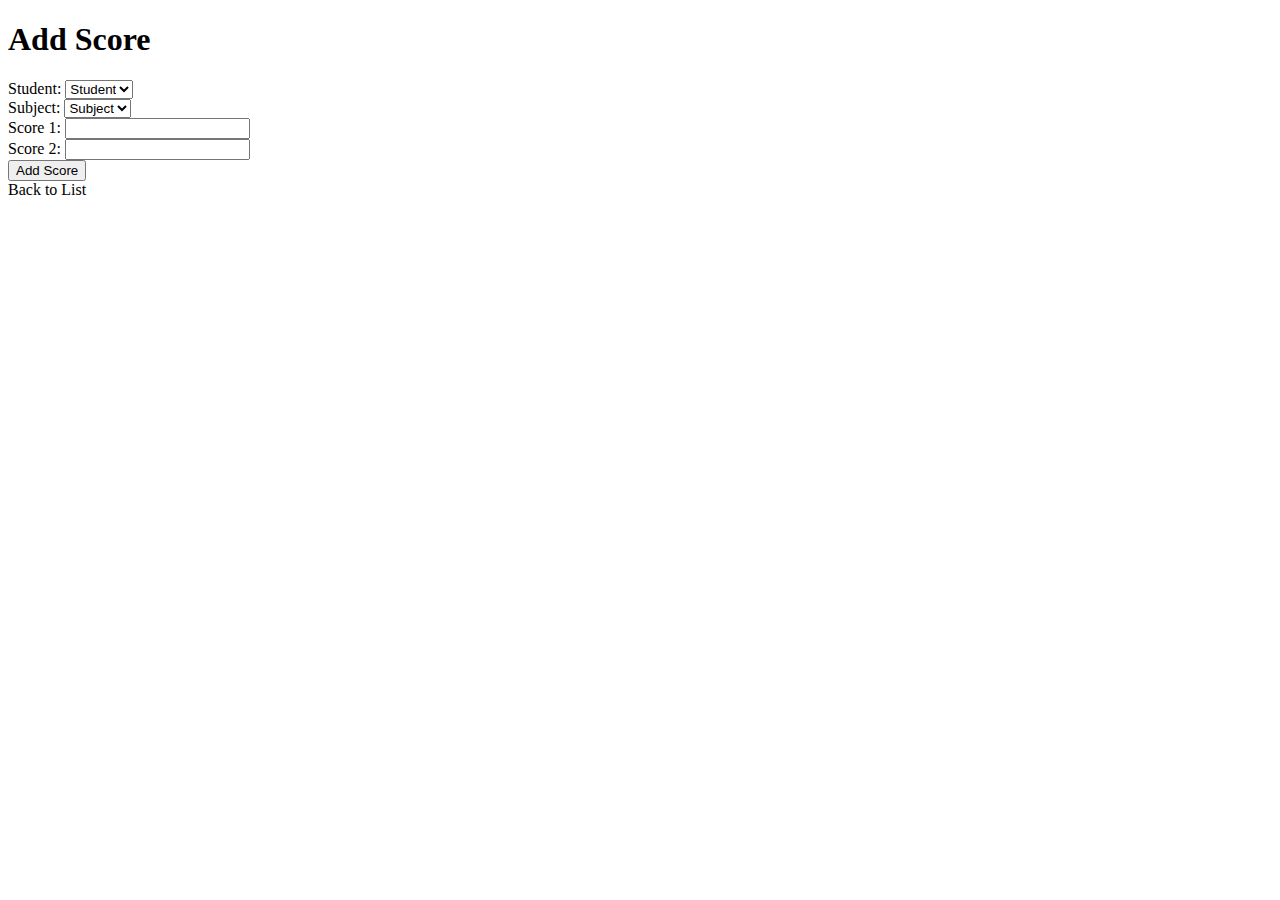
<file: ass/src/main/resources/templates/add_score.html>
<!DOCTYPE html>
<html xmlns:th="http://www.thymeleaf.org">
<head>
    <title>Add Score</title>
    <link rel="stylesheet" th:href="@{/css/style.css}">
</head>
<body>
<h1>Add Score</h1>
<form th:action="@{/scores}" th:object="${studentScore}" method="post">
    <label for="student">Student:</label>
    <select id="student" name="studentId" th:field="*{student.studentId}">
        <option th:each="student : ${students}" th:value="${student.studentId}" th:text="${student.fullName}">Student</option>
    </select><br/>

    <label for="subject">Subject:</label>
    <select id="subject" name="subjectId" th:field="*{subject.subjectId}">
        <option th:each="subject : ${subjects}" th:value="${subject.subjectId}" th:text="${subject.subjectName}">Subject</option>
    </select><br/>

    <label for="score1">Score 1:</label>
    <input type="text" id="score1" th:field="*{score1}" /><br/>

    <label for="score2">Score 2:</label>
    <input type="text" id="score2" th:field="*{score2}" /><br/>

    <input type="submit" value="Add Score" />
</form>
<a th:href="@{/students}">Back to List</a>
</body>
</html>
</file>
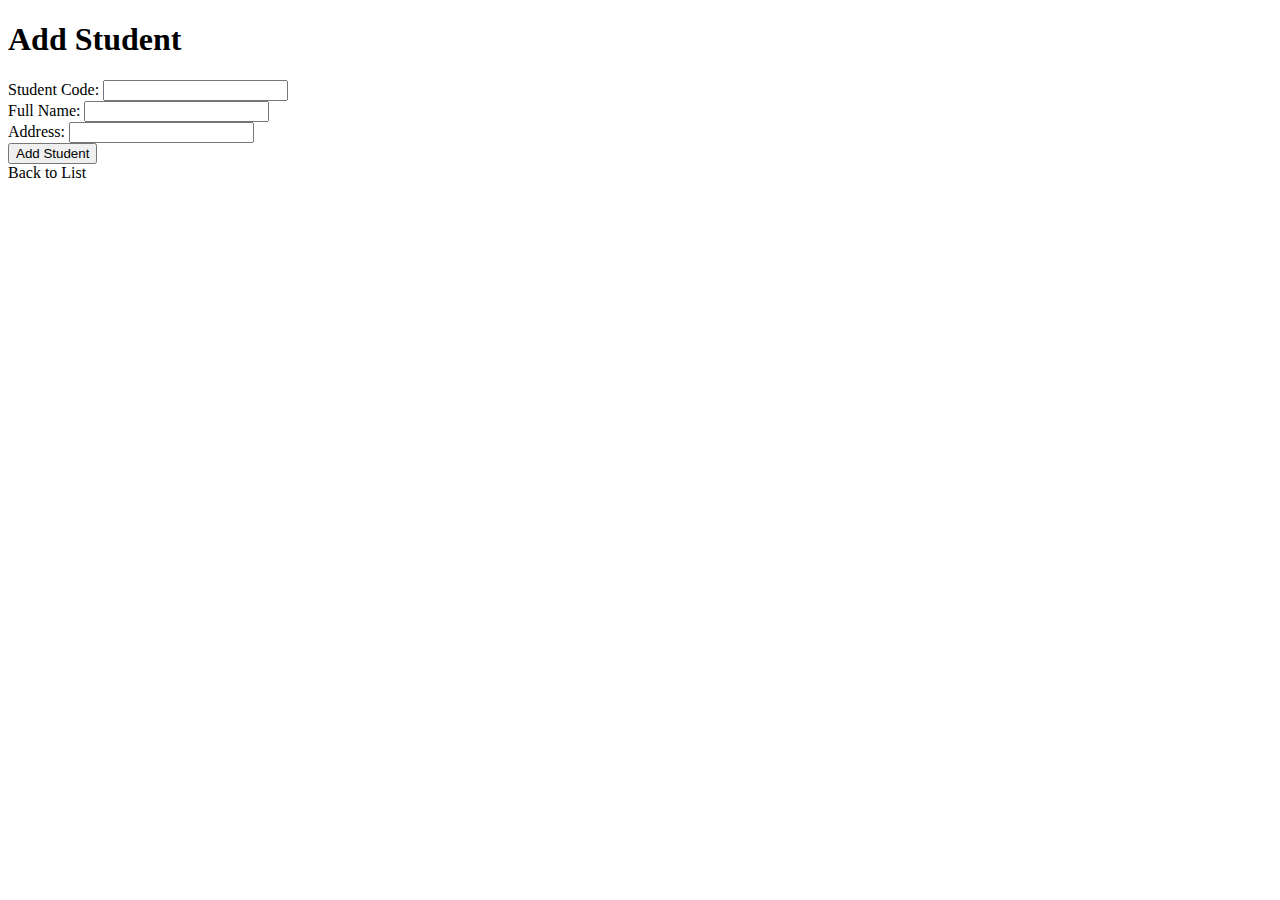
<file: ass/src/main/resources/templates/add_student.html>
<!DOCTYPE html>
<html xmlns:th="http://www.thymeleaf.org">
<head>
  <title>Add Student</title>
  <link rel="stylesheet" th:href="@{/css/style.css}">
</head>
<body>
<h1>Add Student</h1>
<form th:action="@{/students}" th:object="${student}" method="post">
  <label for="studentCode">Student Code:</label>
  <input type="text" id="studentCode" th:field="*{studentCode}" /><br/>

  <label for="fullName">Full Name:</label>
  <input type="text" id="fullName" th:field="*{fullName}" /><br/>

  <label for="address">Address:</label>
  <input type="text" id="address" th:field="*{address}" /><br/>

  <input type="submit" value="Add Student" />
</form>
<a th:href="@{/students}">Back to List</a>
</body>
</html>
</file>
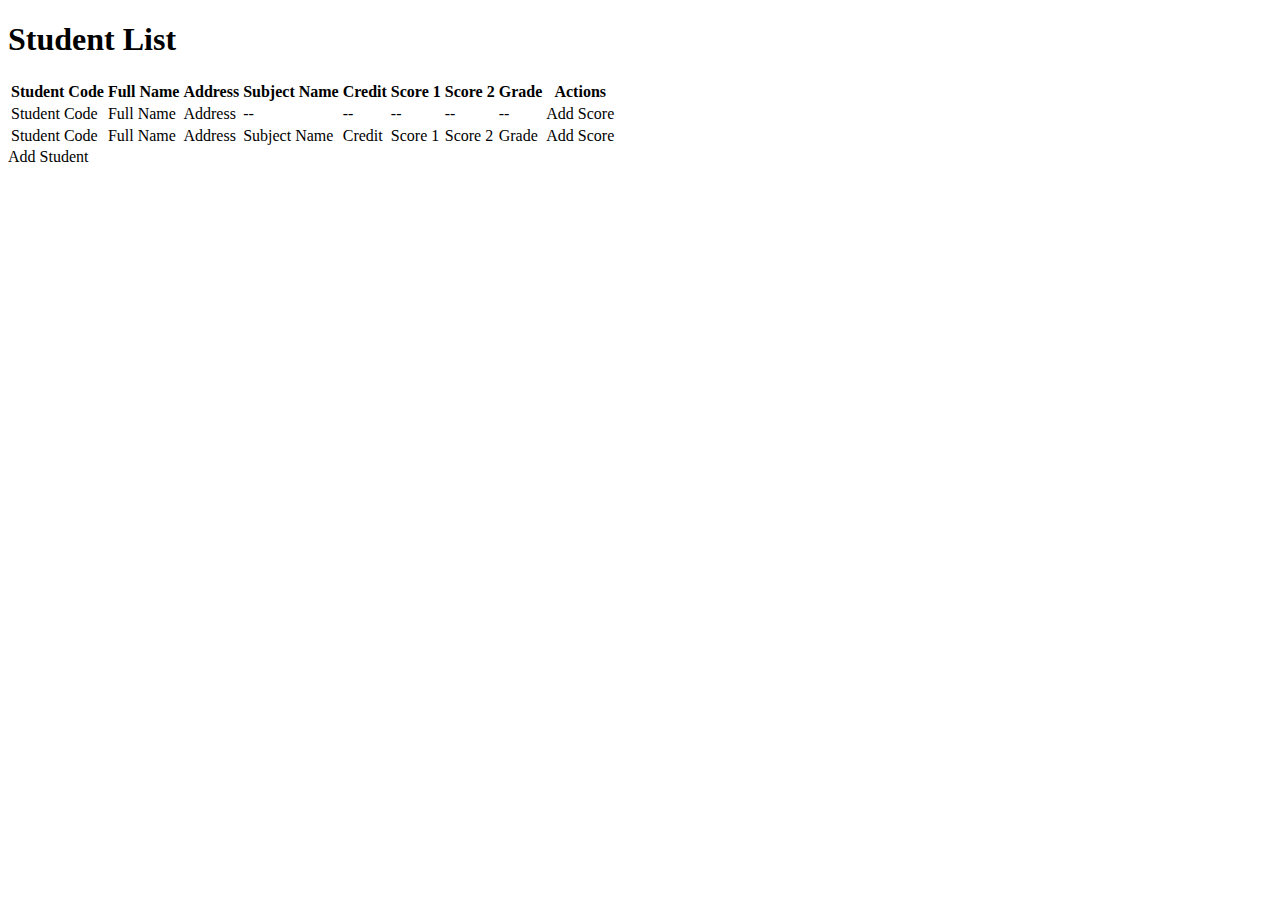
<file: ass/src/main/resources/templates/student_list.html>
<!DOCTYPE html>
<html xmlns:th="http://www.thymeleaf.org">
<head>
    <title>Student List</title>
    <link rel="stylesheet" th:href="@{/css/style.css}">
</head>
<body>
<h1>Student List</h1>
<table>
    <thead>
    <tr>
        <th>Student Code</th>
        <th>Full Name</th>
        <th>Address</th>
        <th>Subject Name</th>
        <th>Credit</th>
        <th>Score 1</th>
        <th>Score 2</th>
        <th>Grade</th>
        <th>Actions</th>
    </tr>
    </thead>
    <tbody>
    <tr th:each="student : ${students}">
        <td th:text="${student.studentCode}">Student Code</td>
        <td th:text="${student.fullName}">Full Name</td>
        <td th:text="${student.address}">Address</td>
        <td>--</td>
        <td>--</td>
        <td>--</td>
        <td>--</td>
        <td>--</td>
        <td><a th:href="@{/scores/new}">Add Score</a></td>
    </tr>
    <tr th:each="score : ${scores}">
        <td th:text="${score.student.studentCode}">Student Code</td>
        <td th:text="${score.student.fullName}">Full Name</td>
        <td th:text="${score.student.address}">Address</td>
        <td th:text="${score.subject.subjectName}">Subject Name</td>
        <td th:text="${score.subject.credit}">Credit</td>
        <td th:text="${score.score1}">Score 1</td>
        <td th:text="${score.score2}">Score 2</td>
        <td th:text="${score.grade}">Grade</td>
        <td><a th:href="@{/scores/new}">Add Score</a></td>
    </tr>
    </tbody>
</table>
<a th:href="@{/students/new}">Add Student</a>
</body>
</html>
</file>
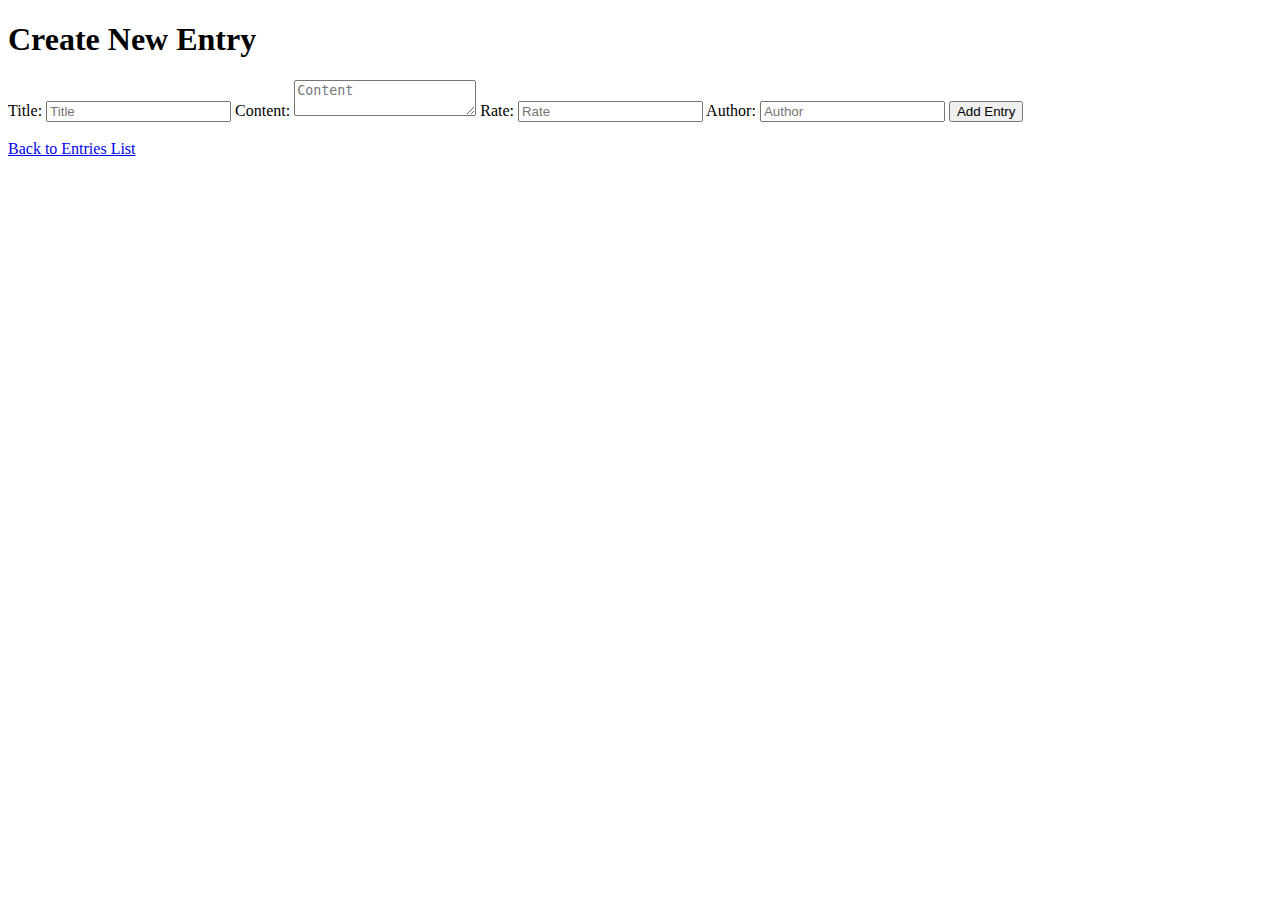
<file: exam/src/main/resources/templates/create-entry.html>
<!DOCTYPE html>
<html xmlns:th="http://www.thymeleaf.org">
<head>
    <title>Create New Entry</title>
</head>
<body>
<h1>Create New Entry</h1>
<form action="#" th:action="@{/entries}" th:object="${entry}" method="post">
    <label>Title:</label>
    <input type="text" th:field="*{title}" placeholder="Title" required />

    <label>Content:</label>
    <textarea th:field="*{content}" placeholder="Content" required></textarea>

    <label>Rate:</label>
    <input type="number" th:field="*{rate}" placeholder="Rate" required />

    <label>Author:</label>
    <input type="text" th:field="*{author}" placeholder="Author" required />

    <button type="submit">Add Entry</button>
</form>
<br />
<a href="/entries">Back to Entries List</a>
</body>
</html>
</file>
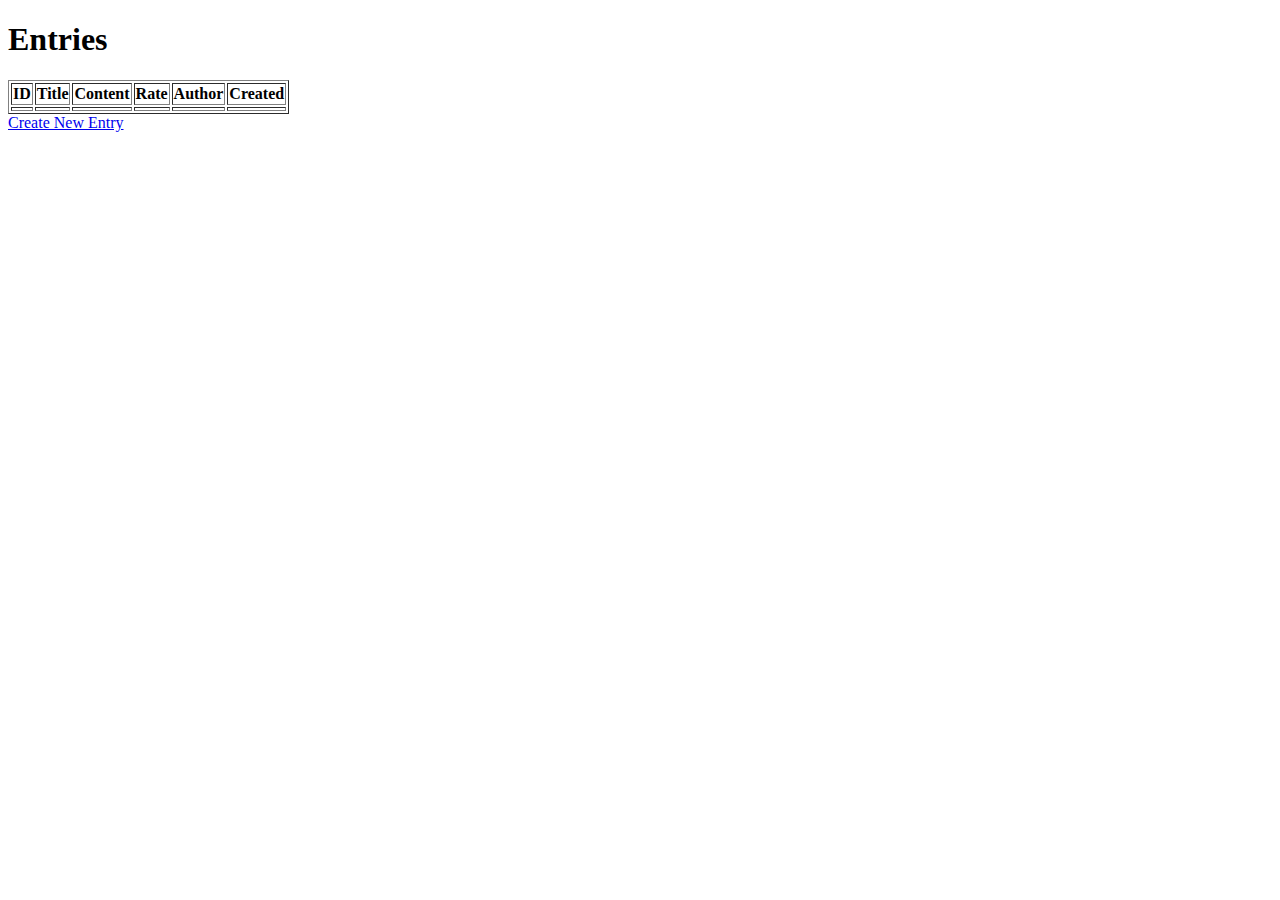
<file: exam/src/main/resources/templates/entries.html>
<!DOCTYPE html>
<html xmlns:th="http://www.thymeleaf.org">
<head>
    <title>Entries List</title>
</head>
<body>
<h1>Entries</h1>
<table border="1">
    <thead>
    <tr>
        <th>ID</th>
        <th>Title</th>
        <th>Content</th>
        <th>Rate</th>
        <th>Author</th>
        <th>Created</th>
    </tr>
    </thead>
    <tbody>
    <tr th:each="entry : ${entries}">
        <td th:text="${entry.id}"></td>
        <td th:text="${entry.title}"></td>
        <td th:text="${entry.content}"></td>
        <td th:text="${entry.rate}"></td>
        <td th:text="${entry.author}"></td>
        <td th:text="${entry.created}"></td>
    </tr>
    </tbody>
</table>
<a href="/entries/new">Create New Entry</a>
</body>
</html>
</file>
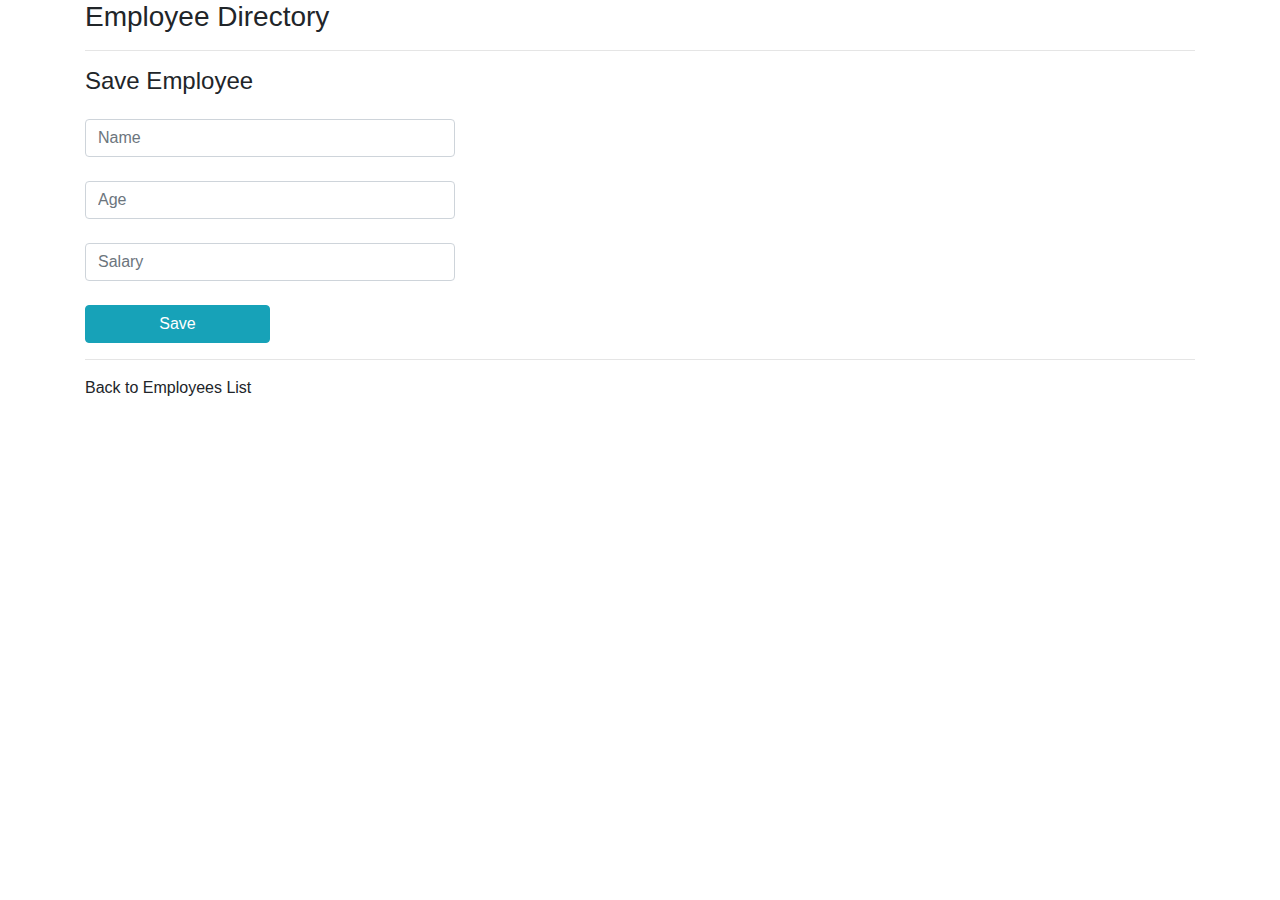
<file: appemployee/src/main/resources/templates/employees/employee-form.html>
<!DOCTYPE HTML>
<html lang="en" xmlns:th="http://www.thymeleaf.org">
<head>
	<meta charset="utf-8">
	<meta name="viewport" content="width=device-width, initial-scale=1, shrink-to-fit=no">
	<link rel="stylesheet" href="https://stackpath.bootstrapcdn.com/bootstrap/4.2.1/css/bootstrap.min.css">
	<title>Save Employee</title>
</head>
<body>
<div class="container">
	<h3>Employee Directory</h3>
	<hr>
	<p class="h4 mb-4">Save Employee</p>
	<form th:action="@{/employees/save}" th:object="${employee}" method="POST">
		<input type="hidden" th:field="*{id}" />
		<input type="text" th:field="*{name}" class="form-control mb-4 col-4" placeholder="Name" />
		<input type="number" th:field="*{age}" class="form-control mb-4 col-4" placeholder="Age" />
		<input type="number" step="0.01" th:field="*{salary}" class="form-control mb-4 col-4" placeholder="Salary" />
		<button type="submit" class="btn btn-info col-2">Save</button>
	</form>
	<hr>
	<a th:href="@{/employees/list}">Back to Employees List</a>
</div>
</body>
</html>
</file>
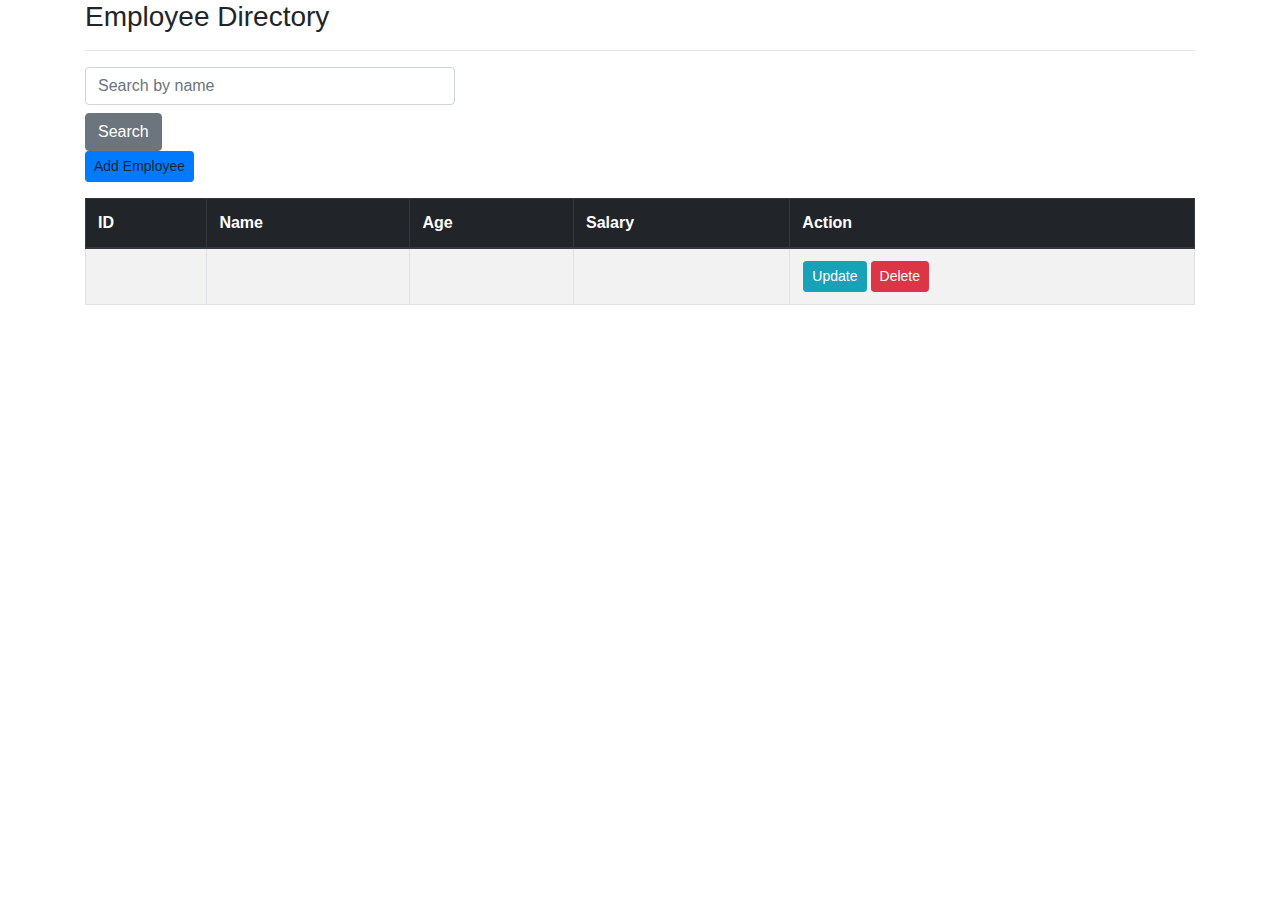
<file: appemployee/src/main/resources/templates/employees/list-employees.html>
<!DOCTYPE HTML>
<html lang="en" xmlns:th="http://www.thymeleaf.org">
<head>
	<meta charset="utf-8">
	<meta name="viewport" content="width=device-width, initial-scale=1, shrink-to-fit=no">
	<link rel="stylesheet" href="https://stackpath.bootstrapcdn.com/bootstrap/4.2.1/css/bootstrap.min.css">
	<title>Employee Directory</title>
</head>
<body>
<div class="container">
	<h3>Employee Directory</h3>
	<hr>
	<form th:action="@{/employees/search}" method="get">
		<input type="text" name="name" placeholder="Search by name" class="form-control col-4 mb-2" />
		<button type="submit" class="btn btn-secondary">Search</button>
	</form>
	<a th:href="@{/employees/showFormForAdd}" class="btn btn-primary btn-sm mb-3">Add Employee</a>
	<table class="table table-bordered table-striped">
		<thead class="thead-dark">
		<tr>
			<th>ID</th>
			<th>Name</th>
			<th>Age</th>
			<th>Salary</th>
			<th>Action</th>
		</tr>
		</thead>
		<tbody>
		<tr th:each="tempEmployee : ${employees}">
			<td th:text="${tempEmployee.id}"></td>
			<td th:text="${tempEmployee.name}"></td>
			<td th:text="${tempEmployee.age}"></td>
			<td th:text="${tempEmployee.salary}"></td>
			<td>
				<div class="row">
					<div class="col-small">
						<form th:action="@{/employees/showFormForUpdate}" method="POST">
							<input type="hidden" name="employeeId" th:value="${tempEmployee.id}" />
							<button type="submit" class="btn btn-info btn-sm ml-3 mr-1">Update</button>
						</form>
					</div>
					<div class="col-small">
						<form th:action="@{/employees/delete}" method="POST">
							<input type="hidden" name="employeeId" th:value="${tempEmployee.id}" />
							<button type="submit" class="btn btn-danger btn-sm" onclick="return confirm('Are you sure you want to delete this employee?')">Delete</button>
						</form>
					</div>
				</div>
			</td>
		</tr>
		</tbody>
	</table>
</div>
</body>
</html>
</file>
